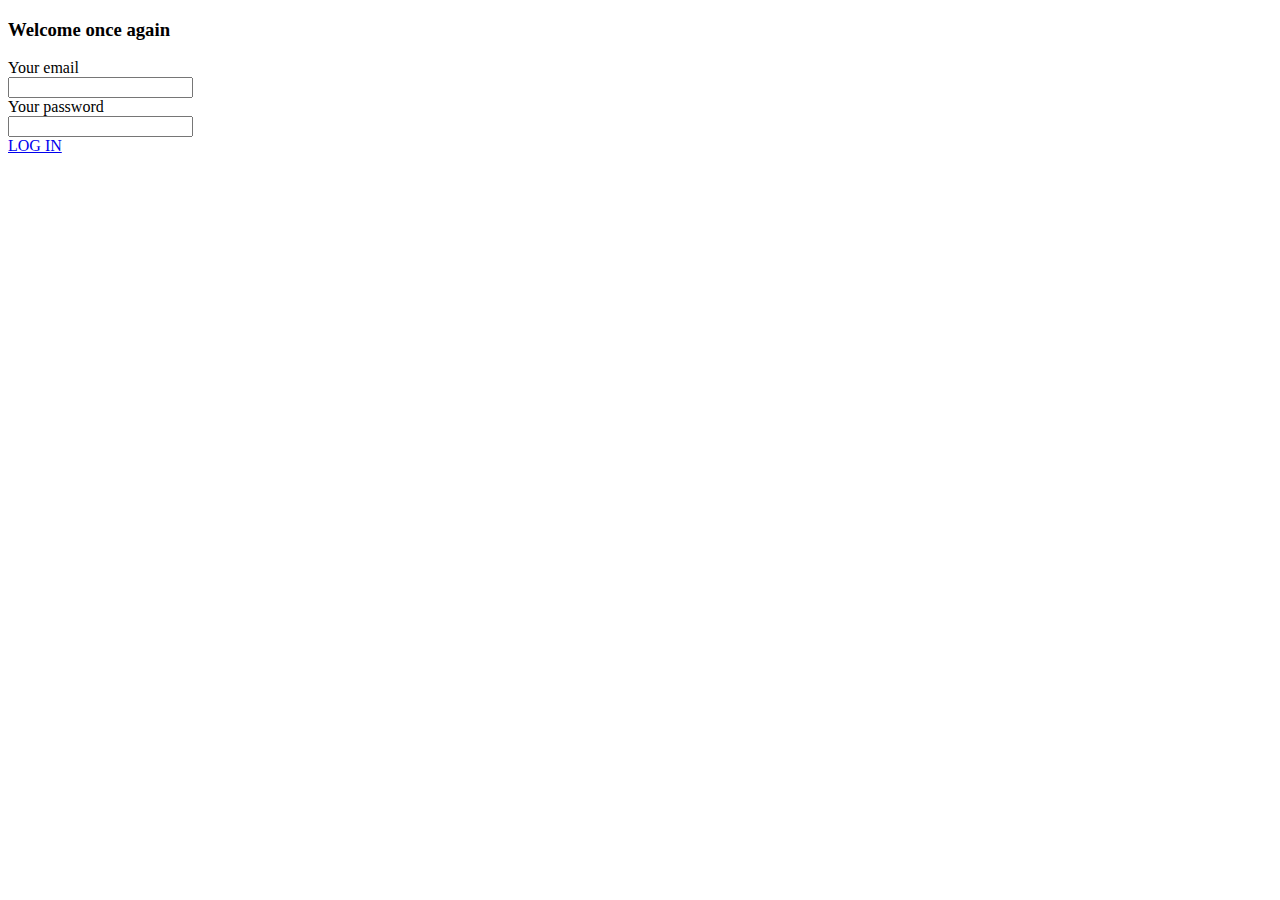
<file: week 3-a/login.html>
<!DOCTYPE html>
<html>

<head>
  <meta charset="UTF-8" />
  <meta name="viewport" content="width=device-width>
  <link rel=" stylesheet" href="style.css" type="text/css">
  <title>log in page</title>
</head>

<body>
  <form>
    <h3>Welcome once again</h3>
    <label for="email">Your email</label><br />
    <input type="email" name="email" id="" required pattern="[A-Za-z0-9._%+-]+@[A-Za-z0-9.-]+\.[A-Za-z]{1,63}$" /><br />

    <label for="password">Your password</label><br />
    <input type="password" name="password" id="" required pattern="[a-z0-9._%+-]+@[a-z0-9.-]+\.[a-z]{2, 3}$" /><br />
    <a href="success.html">LOG IN</a>
  </form>
</body>

</html>
</file>
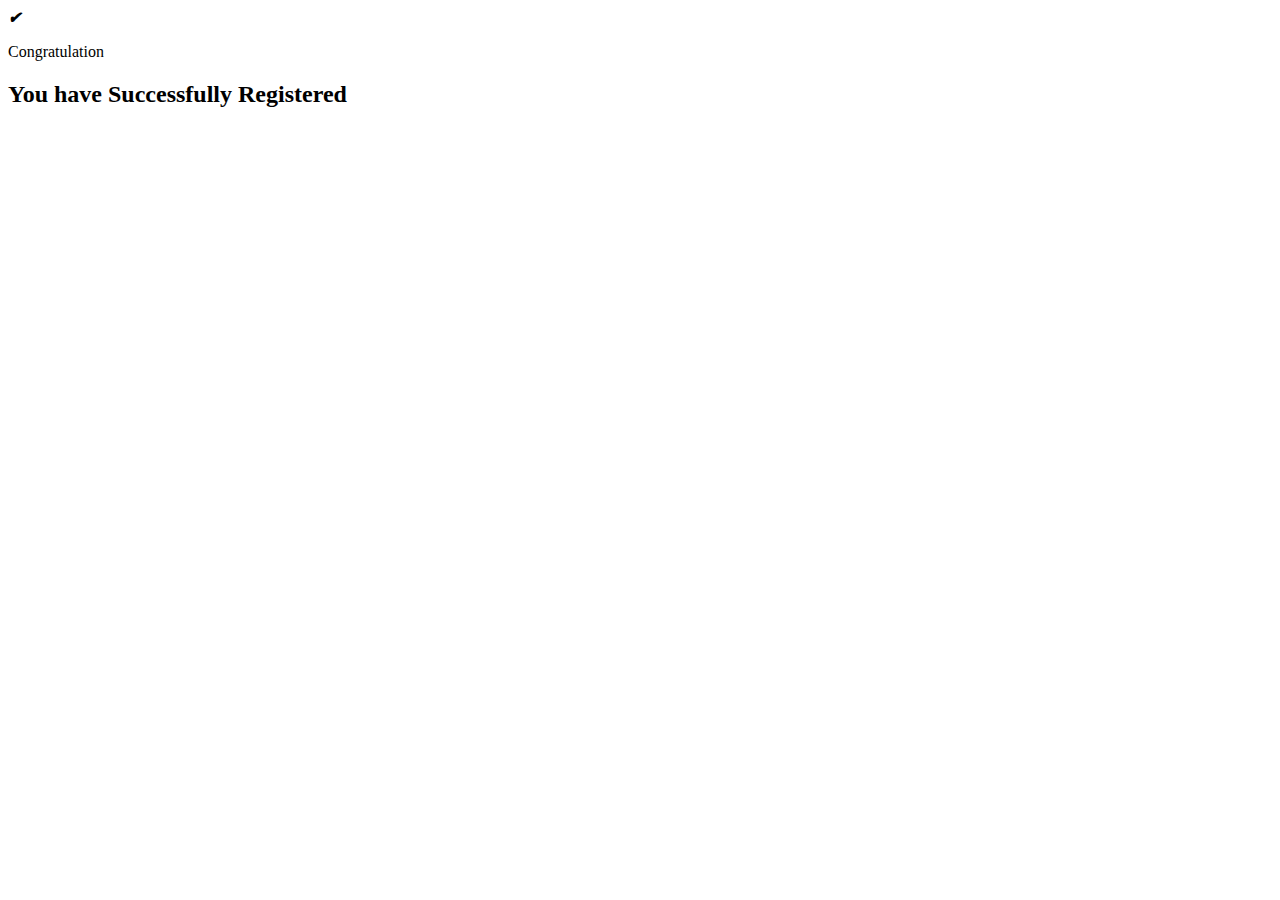
<file: week 3-a/success.html>
<!DOCTYPE html>
<html>

<head>
  <meta charset="UTF-8" />
  <meta name="viewport" content="width=device-width>
  <link rel=" stylesheet" href="style.css" type="text/css">
  <title>SUCCESS</title>
</head>

<body>
  <div id="upperside"><i class="checkmark"><strong> ✔</strong></i></div>
  <p>Congratulation</p>
  <h2>You have Successfully Registered</h2>

</body>

</html>
</file>
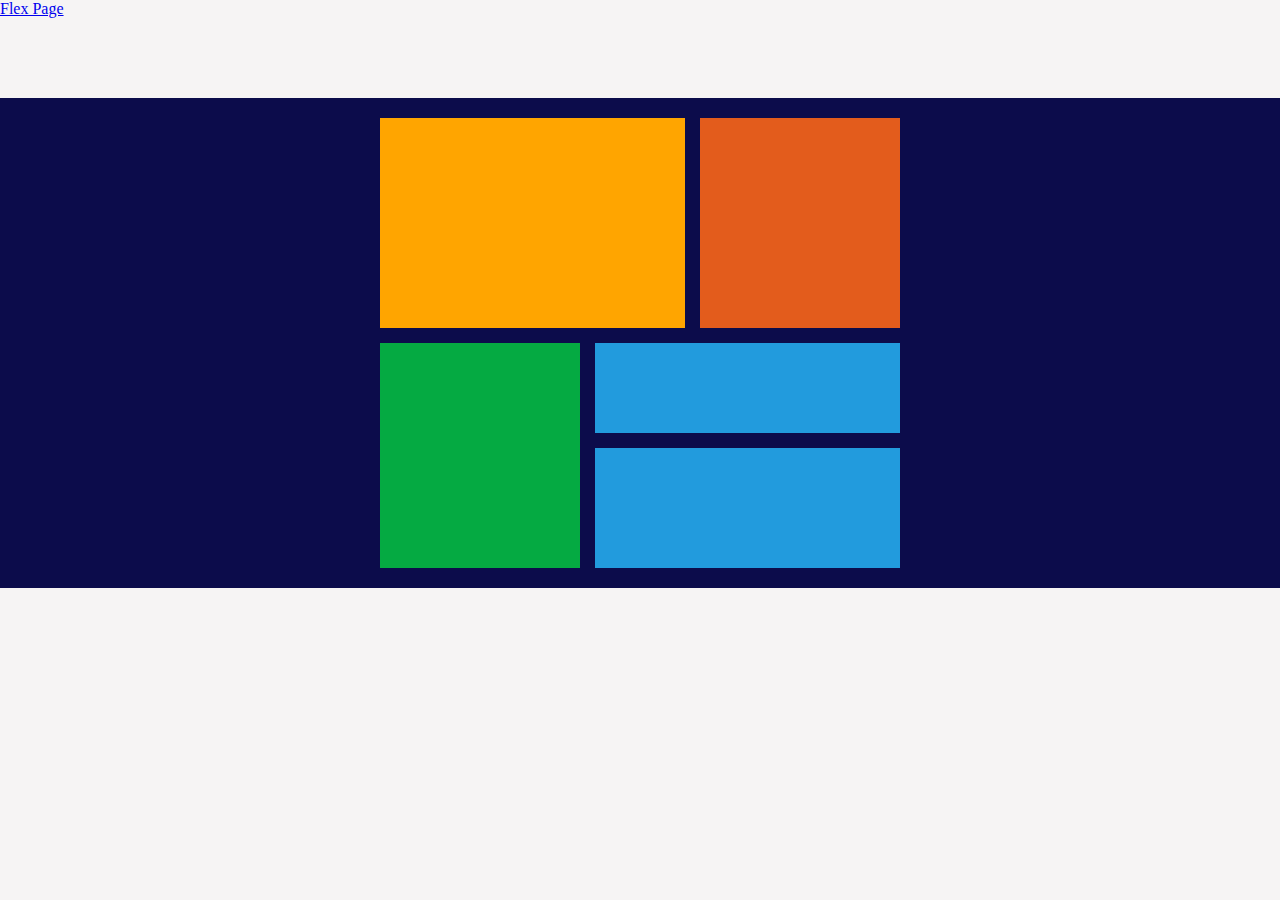
<file: week 4/grid.html>
<!DOCTYPE html>
<html>

<head>
  <meta charset="utf-8">
  <meta name="viewport" content="width=device-width">
  <title>grid</title>
  <link href="grid.css" rel="stylesheet" type="text/css" />
</head>

<body>
  <header>
    <a href="index.html">Flex Page</a>
  </header>

  <div class="grid-container">
    <div class="div1"></div>
    <div class="div2"></div>
    <div class="div3"></div>
    <div class="div4"></div>
    <div class="div5"></div>
  </div>
</body>
</file>
<file: week 3-a/style.css>
/* styling my form */
body {
    font-family: Arial, Helvetica, sans-serif;
    background-color:white;}
    /* Add padding */
    .container{
        padding: 15px;
        background-color: white;
    }
    /* set a style for input field */

input{
    width: 25%;
padding: 15px;
margin: 5px;
border: none;
background-color: #ddd;
}
/* style the register button */
button{
    background-color: purple;
    color: whitesmoke;
    padding: 16px 20px;
    margin: 8px;
    cursor: pointer;
    width: 25%;
    opacity: 0.5;
}
</file>
<file: week 4/grid.css>
*{
    margin: 0;
    padding: 0;
    box-sizing: border-box;
}
:root{
    --background-color:#f6f4f4;
    --orange:#E35C1C;
    --Yellow-orange:orange;
    --Blue:#229BDD;
    --Green: #05AA42;
}
body{
   width: 100%;
    height: 100%;
    background-color:var(--background-color);
}
.grid-container{
    display:grid;
   grid-template-areas: 
  'a a b'
  'c d d'
  'c e e';
  grid-template-columns:200px 90px 200px;
  grid-template-rows:210px 90px 120px;
  gap:15px;
  padding:20px;
  justify-content:center;
 margin-top:80px;
  background-color: #0c0c4b;

}
.div1{
    grid-area: a;
    background-color: var(--Yellow-orange);
}
.div2{
    grid-area: b;
    background-color: var(--orange);
}
.div3{
    grid-area: c;
    background-color: var(--Green);
}
.div4{
    grid-area: d;
    background-color: var(--Blue);
}
.div5{
    grid-area: e;
    background-color: var(--Blue);
}
@media (min-width:375px) and (max-width:650px){
    .grid-container{
        display:grid;
       grid-template-areas: 
      'a a b'
      'c d d'
      'c e e';
      grid-template-columns:150px 50px 150px;
      grid-template-rows:180px 70px 100px;
      gap:7px;
      padding:10px;
      justify-content:center;
     margin-top:80px;				  
    }

}
</file>
